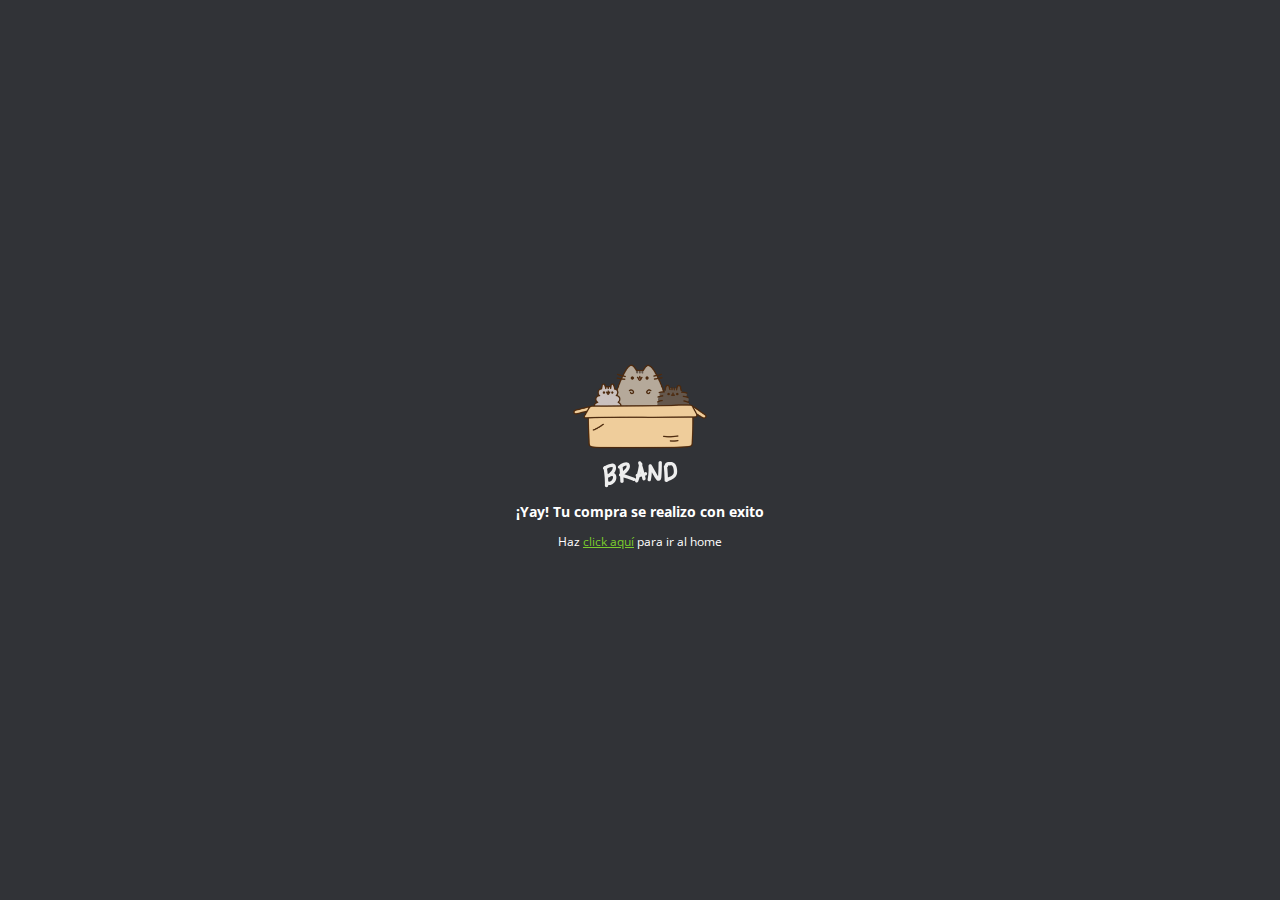
<file: exito.html>
<!DOCTYPE html>
<html lang="es">
<head>
  <meta charset="UTF-8">
  <meta name="viewport" content="width=device-width, initial-scale=1.0">
  <meta http-equiv="X-UA-Compatible" content="ie=edge">
  <link rel="stylesheet" href="CSS/normalize.css">
  <link rel="stylesheet" href="CSS/fiesta.css">
  <link rel="stylesheet" href="CSS/animation.css">
  <link rel="stylesheet" href="CSS/paypal.css">
  <title>Exito</title>
</head>
<body>
<div class="content_paypal">
  <img src="imagenes/box_brand.png" alt="">
  <h3>¡Yay! Tu compra se realizo con exito</h3>
  <p>Haz <a href="index.html">click aquí</a> para ir al home</p>
</div>
</body>
</html>
</file>
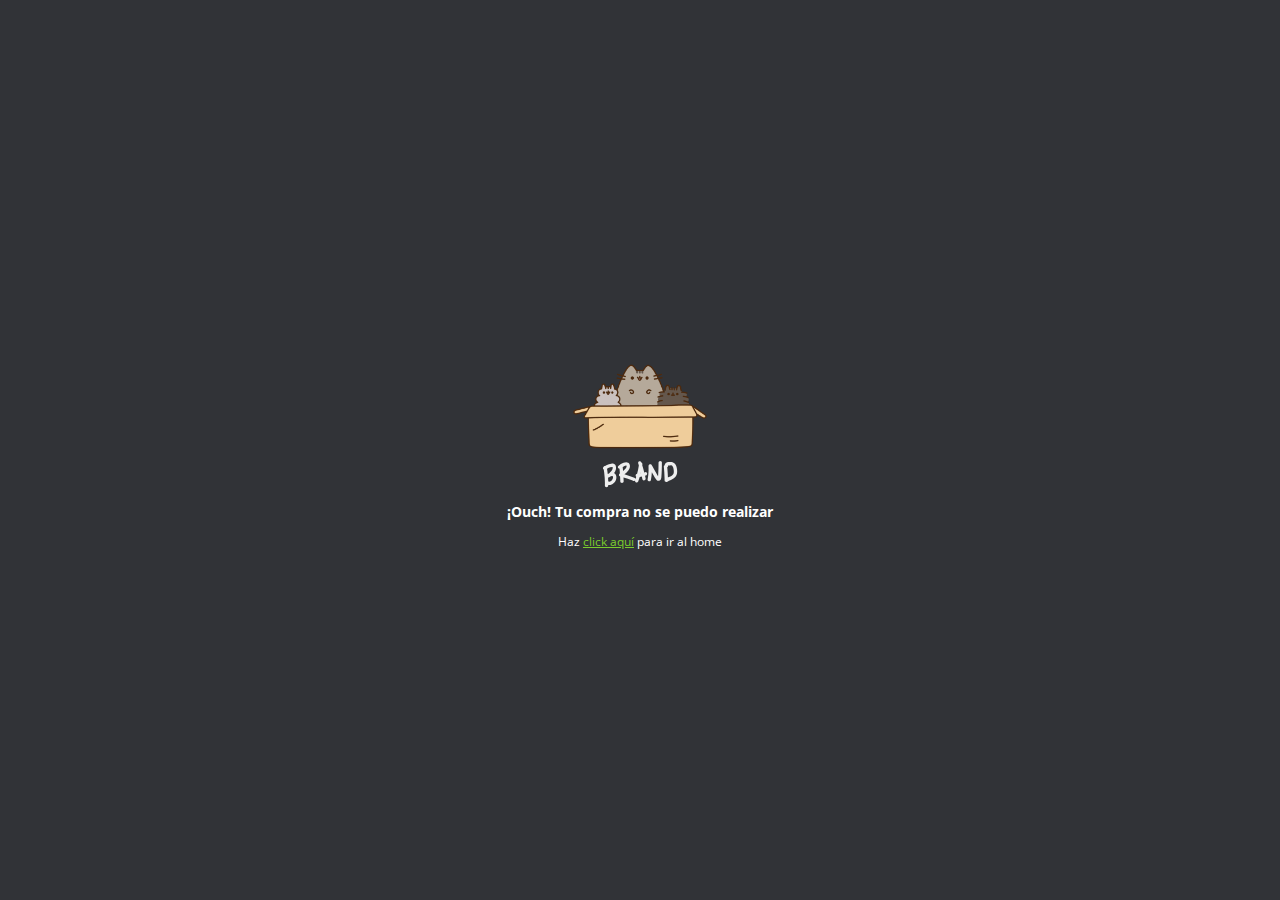
<file: falla.html>
<!DOCTYPE html>
<html lang="es">
<head>
  <meta charset="UTF-8">
  <meta name="viewport" content="width=device-width, initial-scale=1.0">
  <meta http-equiv="X-UA-Compatible" content="ie=edge">
  <link rel="stylesheet" href="CSS/normalize.css">
  <link rel="stylesheet" href="CSS/fiesta.css">
  <link rel="stylesheet" href="CSS/animation.css">
  <link rel="stylesheet" href="CSS/paypal.css">
  <title>falla</title>
</head>
<body>
<div class="content_paypal">
  <img src="imagenes/box_brand.png" alt="">
  <h3>¡Ouch! Tu compra no se puedo realizar</h3>
  <p>Haz <a href="index.html">click aquí</a> para ir al home</p>
</div>
</body>
</html>
</file>
<file: CSS/fiesta.css>
/*
# ..........................
# .. _______________________
# . / . ____/ . ____/ . ____/
#  /. /___   (___.. ) __ ..).
#  l_____/  ______/  _____/..
# ..........................
*/
@import url('https://fonts.googleapis.com/css2?family=Open+Sans:wght@400;700&display=swap');
/* ---------------------------------------------variables */
:root{
  --green-color: #7ACC2D;
  --white-color: white;
  --black-color: #313337;
  /* tipografia */
  --normal: 12px;
  /* Espaciado */
  --space: 10px;
  /* box-shadow */
  --box:0px 0px 1px 0px #c1bcbc;
}





/* ---------------------------------------------variables */

html, body{
  padding: 0px;
  margin:  0px;
  font-size:var(--normal);
  font-family: 'Open Sans', sans-serif;

}

label{
  font-size: var(--normal);
}

nav{
  display: flex;
  background-color: var(--green-color);
  padding: var(--space);
  color: white;
  justify-content: space-between;
  align-items: center;
}

.brand_image:hover{
  height: 35px;
  width:  80px;
  background-color: #5e9e21;
}

nav ul{
  display: flex;

}

nav li{
  padding-left: 20px;
  list-style: none;
}

nav li a{
  color: var(--black-color);
  text-decoration: none;
}

nav li a:hover{
  color: var(--white-color);
}

/* ---------------------------------------------------Main section */
.main_section {
  padding: 15%;
  text-align: center;
}

.products{
  background-image: url("../imagenes/curve.png");
  height: 50px;
  background-size: cover;
  background-position: center top;
  padding: 20%;
  display: flex;
}

.product{
  padding: var(--space);
  margin-top: -240px
}

.product .content{
  background-color: var(--white-color);
  padding: 15px;
  box-shadow: var(--box);
}

.img_content{
  text-align: center;

}

.main_button{
  background-color: var(--green-color);
  width: 100%;
  padding: var(--space);
  font-size: var(--normal);
  color: white;
  border: 0;
  cursor: pointer;
  border-radius: 2px;
  align-content:
}

.main_button:hover{
  background-color: #5e9e21;
}
/* .........................................................home */

.home{
  display: flex;
  justify-content: space-around;
  margin-top: 5%;
  padding: 15px;
}

.img1{
  flex-direction: column;
  text-align: center;
  width: 150px;
  margin: 10px 50px;
  padding: 20px;
}

.img2{
  flex-direction: column;
  text-align: center;
  width: 150px;
  margin: 10px 50px;
  padding: 20px;
}

.img3{
      flex-direction: column;
      text-align: center;
      width: 150px;
      margin: 10px 50px;
      padding: 20px;
}

hr{
  width: 80%;
  background-color: #c1bcbc;
}
/* ..................................................menciones */
.cuadro{
  width: 270px;
  height: 230px;
  margin: 10px 10px;
  border: 1px solid grey;
  box-shadow:  5px 5px 10px 0px black;
}

.cuadro h2 {
  padding: 5px 10px;
  margin-bottom: 0px;
}

.cuadro p{
  padding: 5px 10px;
  margin-top: 0px;
}

.cuadro img{
  width: 270px;
  height: 130px;
}

.menciones{
  display: flex;
  flex-flow: wrap;
  justify-content: center;
  padding: 5%
}

.titulo{
  text-align: center;
  margin-top:  10%;
  margin-bottom: 5%;
}

/* ...........................................................venta */
.modulo_pago{
  background-color: var(--white-color);
  box-shadow: var(--box);
  padding: var(--space);
}

.modulo_pago_images{
  max-width: 150px;
  text-align: center;
  width: 100%;
  margin: auto;
}

.data{
  margin-top: var(--space);
  width: 100%;
  height: 35px;
  border-radius: 2px;
  box-sizing: border-box;
}

.modulo_pago .main_button{
  margin-top: 10px;
}

footer{
  display: flex;
  justify-content: space-between;
  background: #343232;
  align-items: center;
  margin-top: 55px;
  font-size: var(--normal);
  padding: var(--space);
  color: white;
}

.contact a{
  color: var(--green-color);
}
</file>
<file: CSS/animation.css>
.fadeIn{
      -webkit-animation-duration: 4s;
      animation-duration: 4s;
      animation-fill-mode: both;
      -webkit-animation-fill-mode: both;
      -webkit-animation-name: fadeIn;
      animation-name: fadeIn;
}

@keyframes fadeIn {
  from{
    opacity: 0;
  }
  to{
    opacity: 1;
  }
}

.fadeInDown{
  -webkit-animation-duration: 1s;
  animation-duration: 1s;
  animation-fill-mode: both;
  -webkit-animation-fill-mode: both;
  -webkit-animation-name: fadeInDown;
  animation-name: fadeInDown;
}

@keyframes fadeInDown {
  from{
    opacity: 0;
    -webkit-transform: translate3d(0,-100%,0);
    transform: translate3d(0,-100%,0);
  }
  to{
    opacity: 1;
    -webkit-transform: translate3d(0,0,0);
    transform: translate3d(0,0,0);
  }
}

.fadeInUP{
  -webkit-animation-duration: 1s;
  animation-duration: 1s;
  animation-fill-mode: both;
  -webkit-animation-fill-mode: both;
  -webkit-animation-name: fadeInUP;
  animation-name: fadeInUP;
}

@keyframes fadeInUP {
  from{
    opacity: 0;
    -webkit-transform: translate3d(0,100%,0);
    transform: translate3d(0,100%,0);
  }
  to{
    opacity: 1;
    -webkit-transform: translate3d(0,0,0);
    transform: translate3d(0,0,0);
  }
}
</file>
<file: CSS/paypal.css>
body{
    background-color: var(--black-color);
    text-align: center;
    display: flex;
    justify-content: center;
    align-items: center;
    height: 100vh;
    color: white;


}

.content_paypal a{
    color: var(--green-color);
}
</file>
